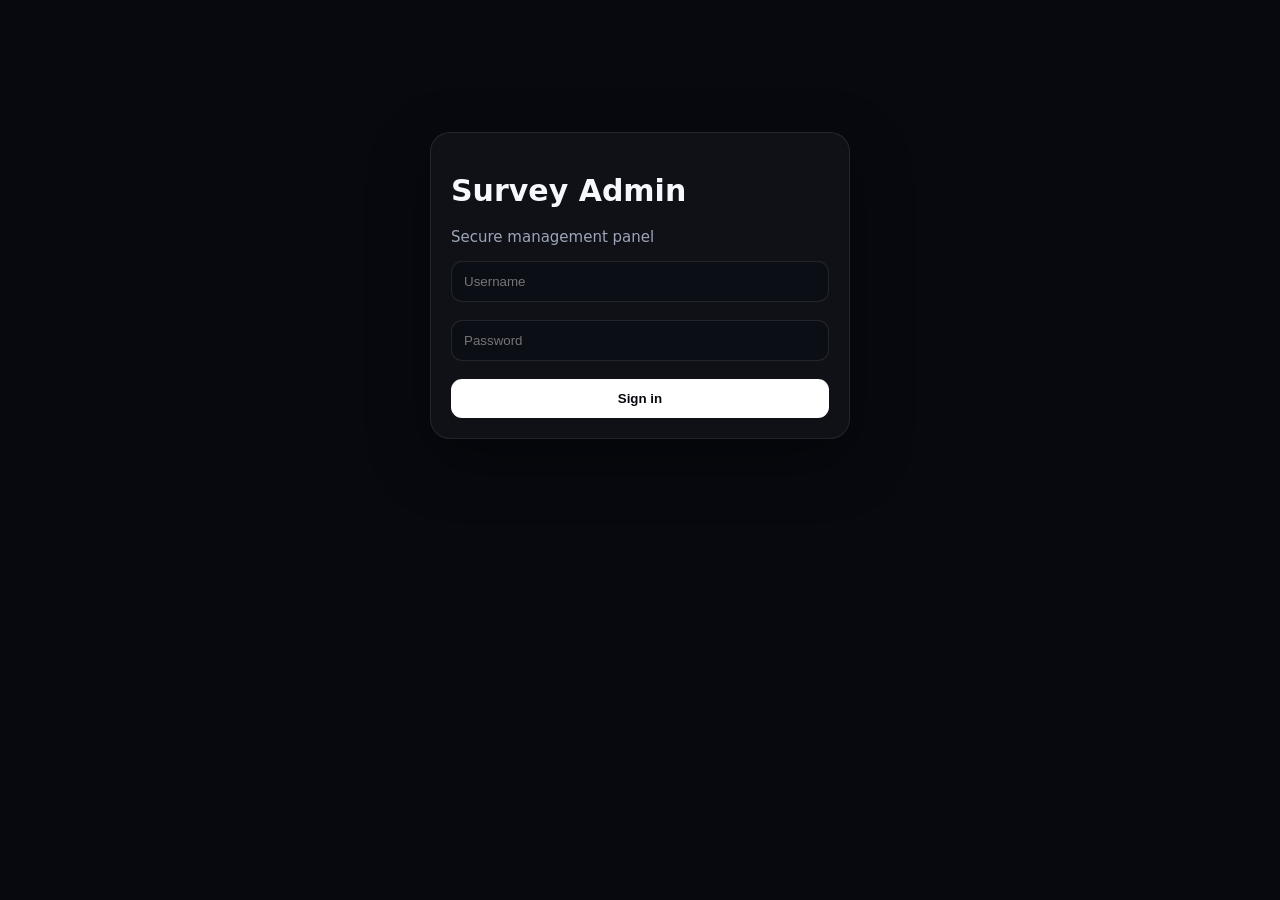
<file: admin/index.html>
<!doctype html><html><head><meta charset="utf-8"><meta name="viewport" content="width=device-width,initial-scale=1"><title>Survey Admin</title><style>
*{box-sizing:border-box}body{margin:0;background:#07090f;color:#f7f8ff;font:15px system-ui,sans-serif}main{max-width:1100px;margin:auto;padding:24px}.card{background:#ffffff09;border:1px solid #ffffff16;border-radius:20px;padding:20px;margin:14px 0;box-shadow:0 20px 60px #0006}input,textarea,select{width:100%;padding:12px;border:1px solid #ffffff18;border-radius:11px;background:#0b0e15;color:white}textarea{min-height:100px}button{padding:11px 14px;border:1px solid #ffffff18;border-radius:11px;background:#ffffff0d;color:white;cursor:pointer}.primary{background:white;color:#07090f;font-weight:800}.danger{color:#ff9da5;background:#ff405015}.row{display:flex;gap:10px;align-items:center}.grow{flex:1}.muted{color:#9ca5b8}.grid{display:grid;grid-template-columns:repeat(3,1fr);gap:12px}.stat{padding:16px;border:1px solid #ffffff12;border-radius:16px}.stat b{display:block;font-size:28px}.q{border:1px solid #ffffff12;padding:14px;border-radius:16px;margin:12px 0}.qrow{display:grid;grid-template-columns:34px 1fr 140px 40px 40px 40px;gap:7px;align-items:center}.num{display:grid;place-items:center;width:30px;height:30px;background:white;color:#111;border-radius:8px;font-weight:800}.actions{display:flex;gap:8px;flex-wrap:wrap;margin-top:12px}.response{border:1px solid #ffffff12;border-radius:16px;padding:16px;margin:12px 0}.answer{white-space:pre-wrap;background:#05070b;padding:12px;border-radius:10px;margin-top:10px}.toolbar{display:grid;grid-template-columns:1fr 150px 150px auto;gap:8px;margin:14px 0}@media(max-width:700px){main{padding:12px}.grid{grid-template-columns:1fr}.qrow{grid-template-columns:30px 1fr 100px 38px 38px 38px}.toolbar{grid-template-columns:1fr 1fr}.toolbar button{grid-column:span 2}}
</style></head><body><main id="app"><div class="card">Loading Admin…</div></main><script>
const app=document.getElementById('app');let token=localStorage.getItem('survey_admin_token');
const esc=x=>String(x??'').replace(/[&<>"']/g,c=>({'&':'&amp;','<':'&lt;','>':'&gt;','"':'&quot;',"'":'&#39;'}[c]));
async function api(url,opt={}){opt.headers={...(opt.headers||{}),...(token?{Authorization:'Bearer '+token}:{})};const r=await fetch(url,opt);let d={};try{d=await r.json()}catch{}if(!r.ok)throw Error(d.error||'Request failed');return d}
function login(){app.innerHTML='<div class="card" style="max-width:420px;margin:12vh auto"><h1>Survey Admin</h1><p class="muted">Secure management panel</p><input id="lu" placeholder="Username" autocomplete="username"><br><br><input id="lp" type="password" placeholder="Password" autocomplete="current-password"><br><br><button class="primary" style="width:100%" onclick="doLogin()">Sign in</button></div>';lp.onkeydown=e=>e.key==='Enter'&&doLogin()}
async function doLogin(){try{const r=await fetch('/api/admin_login',{method:'POST',headers:{'Content-Type':'application/json'},body:JSON.stringify({username:lu.value,password:lp.value})});const d=await r.json();if(!r.ok)throw 0;token=d.token;localStorage.setItem('survey_admin_token',token);dashboard()}catch{alert('Invalid login')}}
async function dashboard(){try{const d=await api('/api/surveys'),s=d.surveys||[];app.innerHTML='<div class="row"><h1 class="grow">Survey Admin</h1><button onclick="logout()">Logout</button></div><div class="grid"><div class="stat">Surveys<b>'+s.length+'</b></div><div class="stat">Active<b>'+s.filter(x=>x.is_active).length+'</b></div><div class="stat">Responses<b>'+s.reduce((n,x)=>n+Number(x.survey_responses?.[0]?.count||0),0)+'</b></div></div><div class="actions"><button class="primary" onclick="builder()">+ Create Survey</button></div><div id="list">'+(s.length?s.map(card).join(''):'<div class="card muted">No surveys yet.</div>')+'</div>'}catch{logout()}}
function card(s){let link=location.origin+'/s/'+s.id;return '<div class="card"><div class="row"><div class="grow"><h2>'+esc(s.title)+'</h2><div class="muted">'+esc(s.description||'No description')+'</div><p class="muted">'+new Date(s.created_at).toLocaleString()+' · '+Number(s.survey_responses?.[0]?.count||0)+' responses · '+(s.is_active?'Active':'Inactive')+'</p></div></div><div class="actions"><button onclick="copyLink('+JSON.stringify(link)+')">Copy link</button><button onclick="responses('+JSON.stringify(s.id)+')">Responses</button><button onclick="edit('+JSON.stringify(s.id)+')">Edit</button><button onclick="toggle('+JSON.stringify(s.id)+','+(!s.is_active)+')">'+(s.is_active?'Deactivate':'Reactivate')+'</button><button class="danger" onclick="removeSurvey('+JSON.stringify(s.id)+')">Delete</button></div></div>'}
function builder(existing){app.innerHTML='<div class="row"><h1 class="grow">'+(existing?'Edit':'Create')+' Survey</h1><button onclick="dashboard()">Back</button></div><div class="card"><input id="st" maxlength="180" placeholder="Survey title" value="'+esc(existing?.title||'')+'"><br><br><textarea id="sd" placeholder="Description">'+esc(existing?.description||'')+'</textarea><div id="qs"></div><div class="actions"><button onclick="addQ()">+ Add question</button><button class="primary" onclick="save('+JSON.stringify(existing?.id||'')+')">Save survey</button></div></div>';(existing?.questions||[]).forEach(addQ);if(!existing?.questions?.length)addQ()}
function addQ(d={}){let el=document.createElement('div');el.className='q';el.dataset.id=d.id||'q_'+Date.now()+Math.random().toString(36).slice(2);el.innerHTML='<div class="qrow"><span class="num"></span><input class="label" placeholder="Question" value="'+esc(d.text||d.label||'')+'"><select class="type"><option>text</option><option>textarea</option><option>radio</option><option>checkbox</option></select><button onclick="move(this,-1)">↑</button><button onclick="move(this,1)">↓</button><button class="danger" onclick="this.closest(\'.q\').remove();renumber()">×</button></div><label><input class="req" type="checkbox" style="width:auto"> Required</label><div class="opts"></div>';qs.appendChild(el);el.querySelector('.type').value=d.type||'text';el.querySelector('.req').checked=!!d.required;el.querySelector('.type').onchange=()=>opts(el);opts(el,d.options||[]);renumber()}
function opts(el,values=[]){let t=el.querySelector('.type').value;el.querySelector('.opts').innerHTML=(t==='radio'||t==='checkbox')?'<br><textarea class="op" placeholder="One option per line">'+esc(values.join('\n'))+'</textarea>':''}
function move(b,n){let e=b.closest('.q'),x=n<0?e.previousElementSibling:e.nextElementSibling;if(x)n<0?x.before(e):x.after(e);renumber()}
function renumber(){document.querySelectorAll('.q').forEach((e,i)=>e.querySelector('.num').textContent=i+1)}
async function save(id){if(!st.value.trim())return alert('Enter title');let questions=[...document.querySelectorAll('.q')].map(e=>({id:e.dataset.id,text:e.querySelector('.label').value.trim(),type:e.querySelector('.type').value,required:e.querySelector('.req').checked,options:[...(e.querySelector('.op')?.value||'').split('\n')].map(x=>x.trim()).filter(Boolean)}));if(!questions.length||questions.some(x=>!x.text))return alert('Complete all questions');try{await api(id?'/api/surveys?id='+id:'/api/surveys',{method:id?'PATCH':'POST',headers:{'Content-Type':'application/json'},body:JSON.stringify({title:st.value.trim(),description:sd.value,questions})});dashboard()}catch(e){alert(e.message)}}
async function edit(id){try{builder((await api('/api/surveys?id='+id)).survey)}catch(e){alert(e.message)}}
async function toggle(id,v){try{await api('/api/surveys?id='+id,{method:'PATCH',headers:{'Content-Type':'application/json'},body:JSON.stringify({is_active:v})});dashboard()}catch(e){alert(e.message)}}
async function removeSurvey(id){if(!confirm('Delete survey and all responses permanently?'))return;try{await api('/api/surveys?id='+id,{method:'DELETE'});dashboard()}catch(e){alert(e.message)}}
async function responses(id){try{let d=await api('/api/admin_responses?survey_id='+id);app.innerHTML='<div class="row"><h1 class="grow">Responses</h1><button onclick="dashboard()">Back</button></div><div class="toolbar"><input id="search" placeholder="Search name/email/phone" oninput="filter()"><input id="from" type="date"><input id="to" type="date"><button onclick="filterServer('+JSON.stringify(id)+')">Filter</button></div><div id="responses">'+renderResponses(d.responses||[],id)+'</div></div>'}catch(e){alert(e.message)}}
function renderResponses(a,id){return a.length?a.map(r=>'<div class="response"><h3>'+esc(r.name)+'</h3><div class="muted">'+esc(r.email)+(r.phone?' · '+esc(r.phone):'')+' · '+new Date(r.submitted_at).toLocaleString()+'</div><div class="answer">'+esc(JSON.stringify(r.answers,null,2))+'</div><br><button class="danger" onclick="delResponse('+JSON.stringify(r.id)+','+JSON.stringify(id)+')">Delete</button></div>').join(''):'<div class="card muted">No responses found.</div>'}
function filter(){let q=search.value.toLowerCase();document.querySelectorAll('.response').forEach(e=>e.style.display=e.innerText.toLowerCase().includes(q)?'block':'none')}
async function filterServer(id){let p=new URLSearchParams({survey_id:id});if(search.value)p.set('search',search.value);if(from.value)p.set('from',from.value);if(to.value)p.set('to',to.value);try{let d=await api('/api/admin_responses?'+p);document.getElementById('responses').innerHTML=renderResponses(d.responses||[],id)}catch{}}
async function delResponse(id,s){if(!confirm('Delete response?'))return;await api('/api/admin_responses?id='+id,{method:'DELETE'});responses(s)}
async function copyLink(x){try{await navigator.clipboard.writeText(x);alert('Link copied')}catch{prompt('Copy link',x)}}
function logout(){token=null;localStorage.removeItem('survey_admin_token');login()}
if(token)dashboard();else login();
</script></body></html>
</file>
